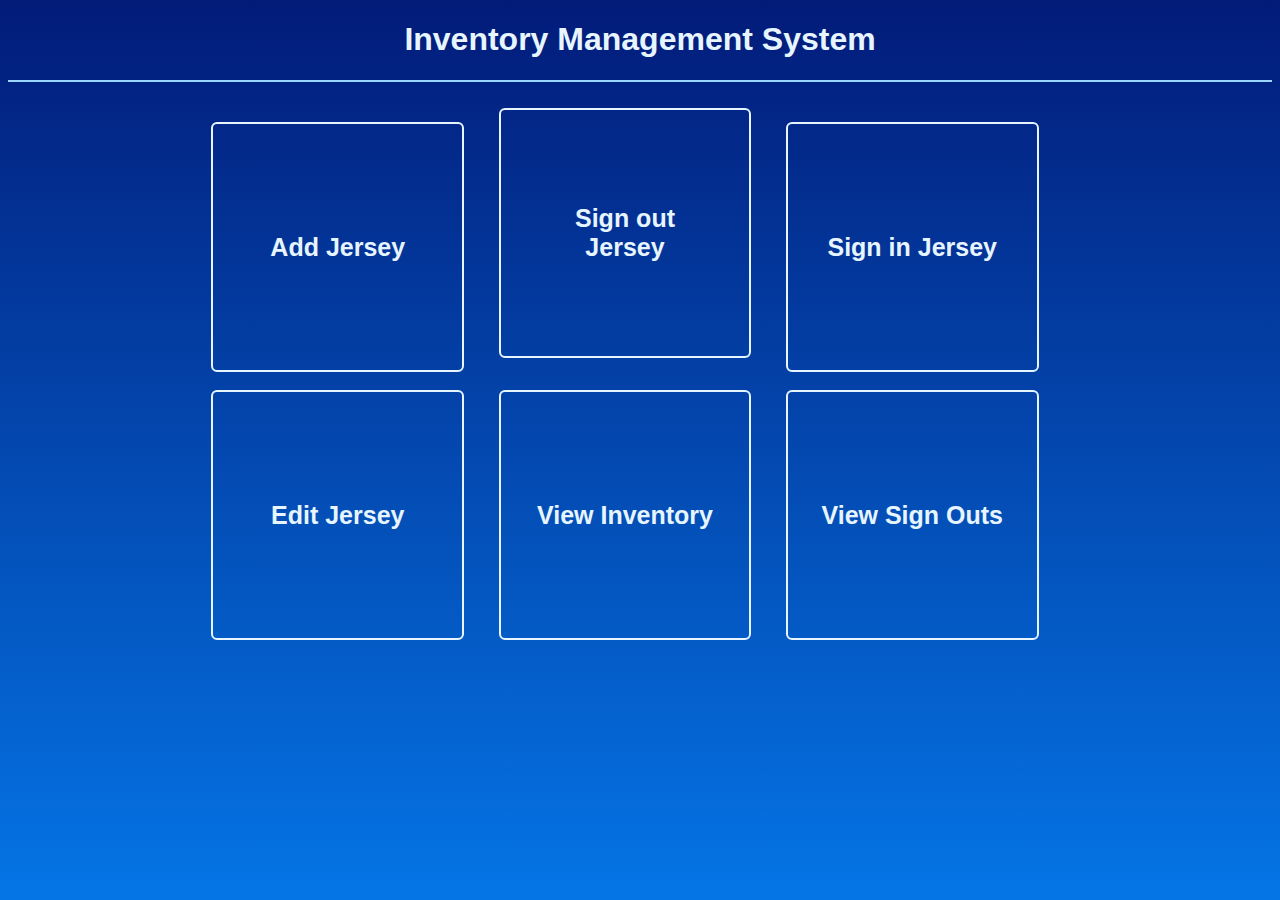
<file: index.html>
<!DOCTYPE html>
<html lang="en" dir="ltr">
<head>
  <meta charset="utf-8">
  <link rel="stylesheet" href="styles.css">
  <title>Inventory Management System</title>
</head>
<body>
  <h1 color="white" align="center ">Inventory Management System</h1>
  <hr color="#99d6ff">
  <!--<h2 color="white" >Select a buttom below:</h2>-->
  <br>
  <div class="row-buttons">
    <a href="file:///C:\Users\shais\Desktop\Code\IMS Website\test.html" target="_parent"><button class="btn" >Add Jersey</button></a>
    <a href="file:///C:\Users\shais\Desktop\Code\IMS Website\test.html" target="_parent"><button class="btn" >Sign out Jersey</button></a>
    <a href="file:///C:\Users\shais\Desktop\Code\IMS Website\test.html" target="_parent"><button class="btn" >Sign in Jersey</button></a>
  </div>
  <br>
  <div class="row-buttons">
    <a href="file:///C:\Users\shais\Desktop\Code\IMS Website\test.html" target="_parent"><button class="btn" >Edit Jersey</button></a>
    <a href="file:///C:\Users\shais\Desktop\Code\IMS Website\test.html" target="_parent"><button class="btn" >View Inventory</button></a>
    <a href="file:///C:\Users\shais\Desktop\Code\IMS Website\test.html" target="_parent"><button class="btn" >View Sign Outs</button></a>
  </div>
</body>
</html>
</file>
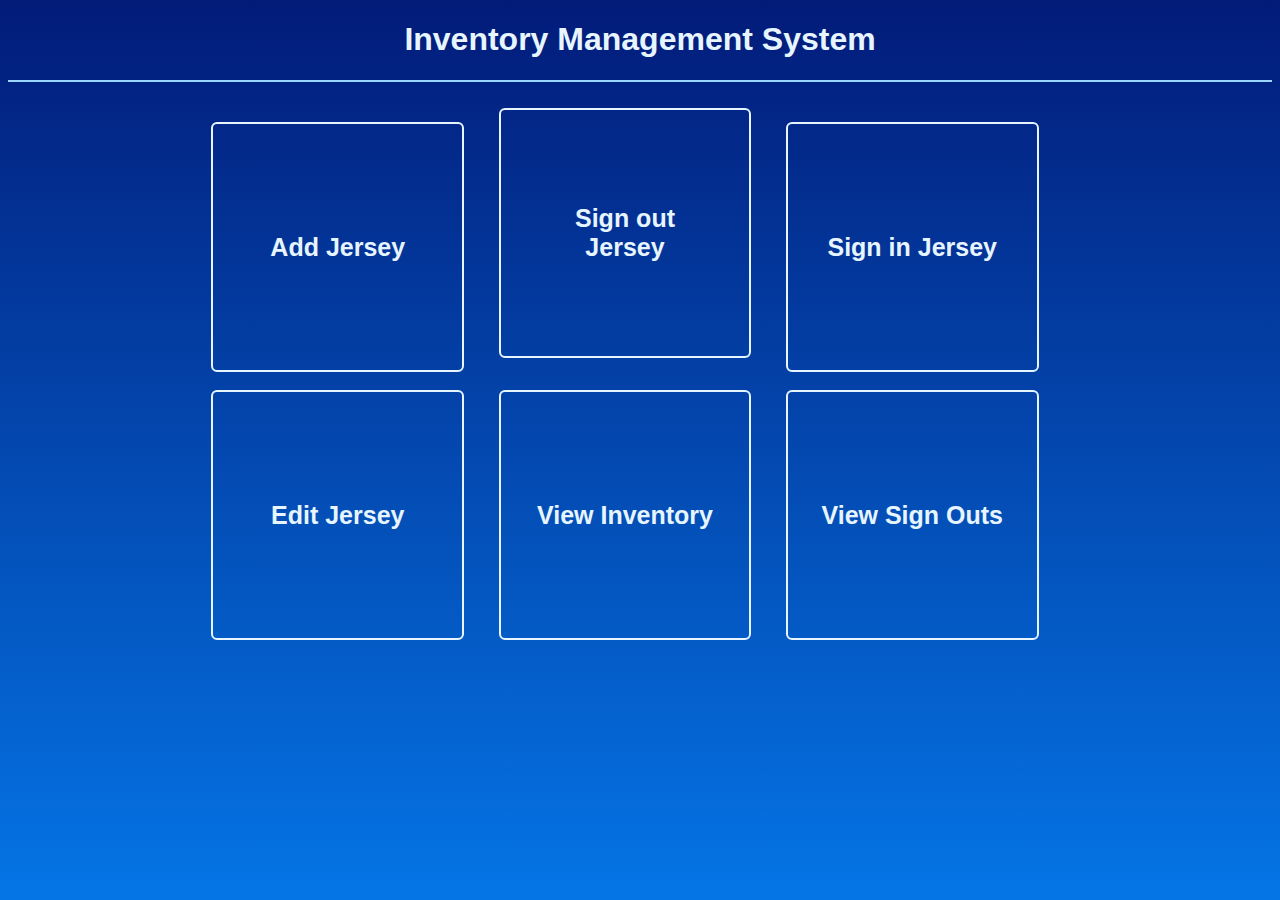
<file: Other/index.html>
<!DOCTYPE html>
<html lang="en" dir="ltr">
<head>
  <meta charset="utf-8">
  <link rel="stylesheet" href="styles.css">
  <title>Inventory Management System</title>
</head>
<body>
  <h1 color="white" align="center ">Inventory Management System</h1>
  <hr color="#99d6ff">
  <!--<h2 color="white" >Select a buttom below:</h2>-->
  <br>
  <div class="row-buttons">
    <a href="file:///C:\Users\shais\Desktop\Code\IMS Website\test.html" target="_parent"><button class="btn" >Add Jersey</button></a>
    <a href="file:///C:\Users\shais\Desktop\Code\IMS Website\test.html" target="_parent"><button class="btn" >Sign out Jersey</button></a>
    <a href="file:///C:\Users\shais\Desktop\Code\IMS Website\test.html" target="_parent"><button class="btn" >Sign in Jersey</button></a>
  </div>
  <br>
  <div class="row-buttons">
    <a href="file:///C:\Users\shais\Desktop\Code\IMS Website\test.html" target="_parent"><button class="btn" >Edit Jersey</button></a>
    <a href="file:///C:\Users\shais\Desktop\Code\IMS Website\test.html" target="_parent"><button class="btn" >View Inventory</button></a>
    <a href="file:///C:\Users\shais\Desktop\Code\IMS Website\test.html" target="_parent"><button class="btn" >View Sign Outs</button></a>
  </div>
</body>
</html>
</file>
<file: styles.css>
/*@import url('https://fonts.googleapis.com/css?family=Red+Hat+Display:900&display=swap');*/

html {
  min-height: 100%;  /*prevents the vertical background from repeating */
}

body {
  /*background: #0575E6;*/  /* fallback for old browsers */
  /*background: -webkit-linear-gradient(to top, #021B79, #0575E6);*/  /* Chrome 10-25, Safari 5.1-6 */
  background-image: linear-gradient(to bottom, #021B79, #0575E6); /* W3C, IE 10+/ Edge, Firefox 16+, Chrome 26+, Opera 12+, Safari 7+ */

  font-family: 'Red Hat Display', Helvetica, sans-serif;
}

h1 {
  color: rgb(230, 245, 255);
  text-align: center;
}

h2 {
  color: rgb(230, 245, 255);
}

.row-buttons {
  text-align: center;

}

.btn {
  color: rgb(230, 245, 255);
  background: none;
  border: 2px solid rgb(230, 245, 255);
  border-radius: 6px;

  display:inline-block;
  cursor: pointer;

  width: 20%;
  height: 250px;
  margin-right:30px;
  padding: 16px 32px;

  font-weight: bold;
  font-size: 25px;

  transition-duration: 0.3s;

}


.btn:hover{
  color: #056ede;
  background-color: rgb(230, 245, 255);
  border: 2px solid rgb(230, 245, 255);
  text-transform: uppercase;
  width: 25%;
}
/*
.button {
-webkit-appearance: button;
-moz-appearance: button;
appearance: button;

text-decoration: none;
color: lightblue;
}
*/
</file>
<file: Other/styles.css>
/*@import url('https://fonts.googleapis.com/css?family=Red+Hat+Display:900&display=swap');*/

html {
  min-height: 100%;  /*prevents the vertical background from repeating */
}

body {
  /*background: #0575E6;*/  /* fallback for old browsers */
  /*background: -webkit-linear-gradient(to top, #021B79, #0575E6);*/  /* Chrome 10-25, Safari 5.1-6 */
  background-image: linear-gradient(to bottom, #021B79, #0575E6); /* W3C, IE 10+/ Edge, Firefox 16+, Chrome 26+, Opera 12+, Safari 7+ */

  font-family: 'Red Hat Display', Helvetica, sans-serif;
}

h1 {
  color: rgb(230, 245, 255);
  text-align: center;
}

h2 {
  color: rgb(230, 245, 255);
}

.row-buttons {
  text-align: center;

}

.btn {
  color: rgb(230, 245, 255);
  background: none;
  border: 2px solid rgb(230, 245, 255);
  border-radius: 6px;

  display:inline-block;
  cursor: pointer;

  width: 20%;
  height: 250px;
  margin-right:30px;
  padding: 16px 32px;

  font-weight: bold;
  font-size: 25px;

  transition-duration: 0.3s;

}


.btn:hover{
  color: #056ede;
  background-color: rgb(230, 245, 255);
  border: 2px solid rgb(230, 245, 255);
  text-transform: uppercase;
  /*width: 25%;*/
}
/*
.button {
-webkit-appearance: button;
-moz-appearance: button;
appearance: button;

text-decoration: none;
color: lightblue;
}
*/
</file>
